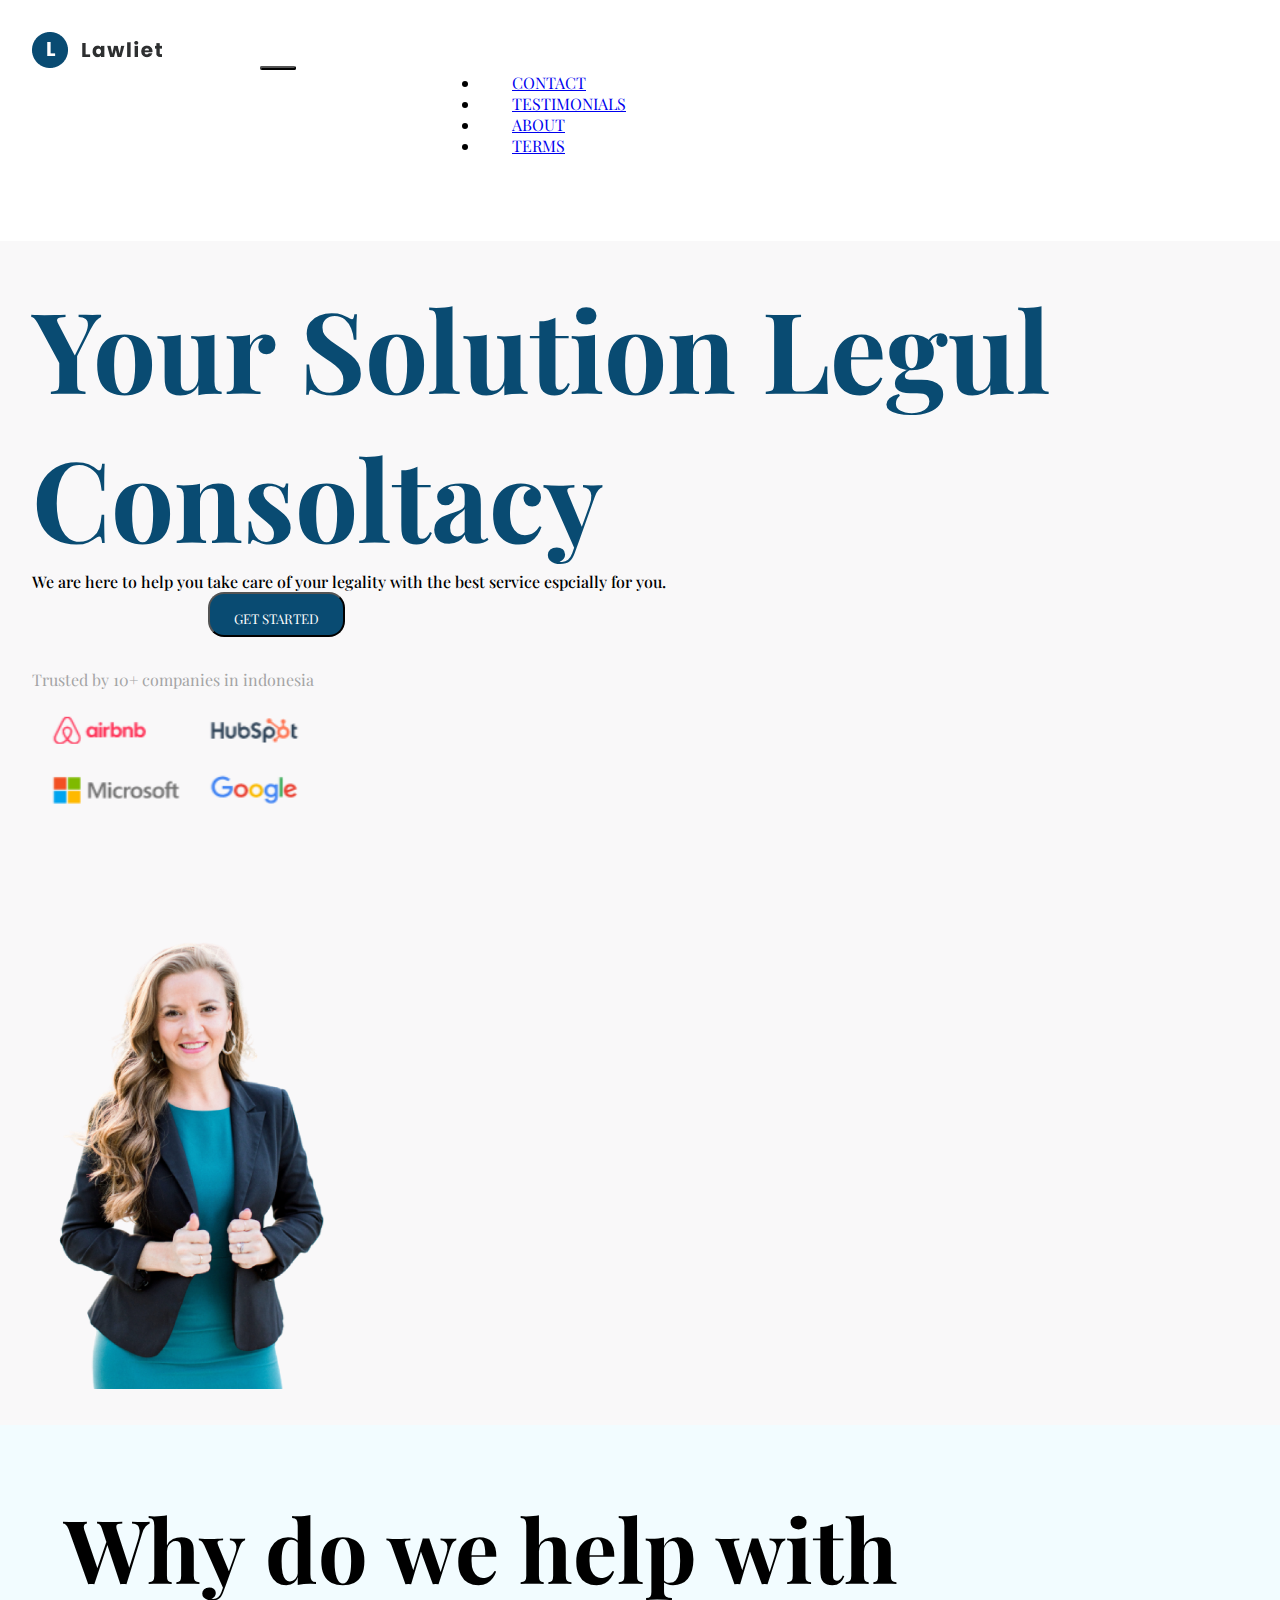
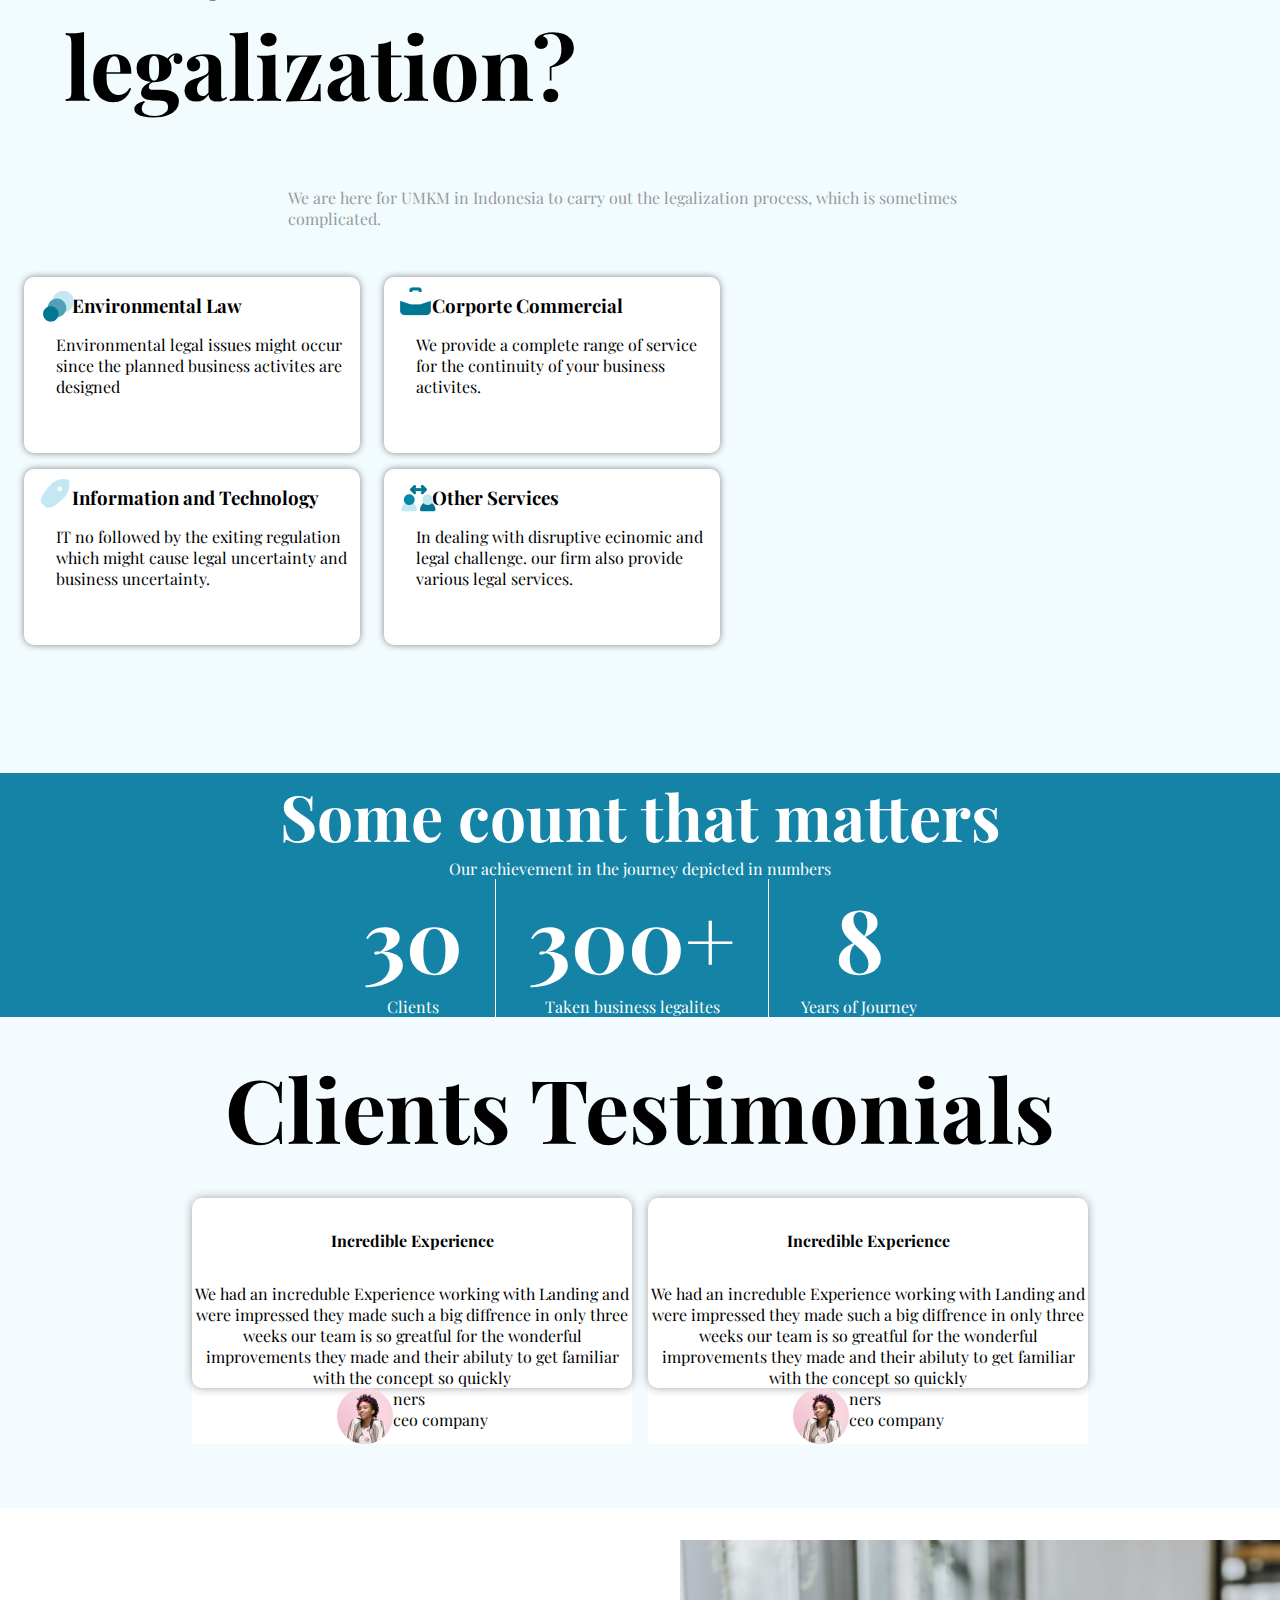
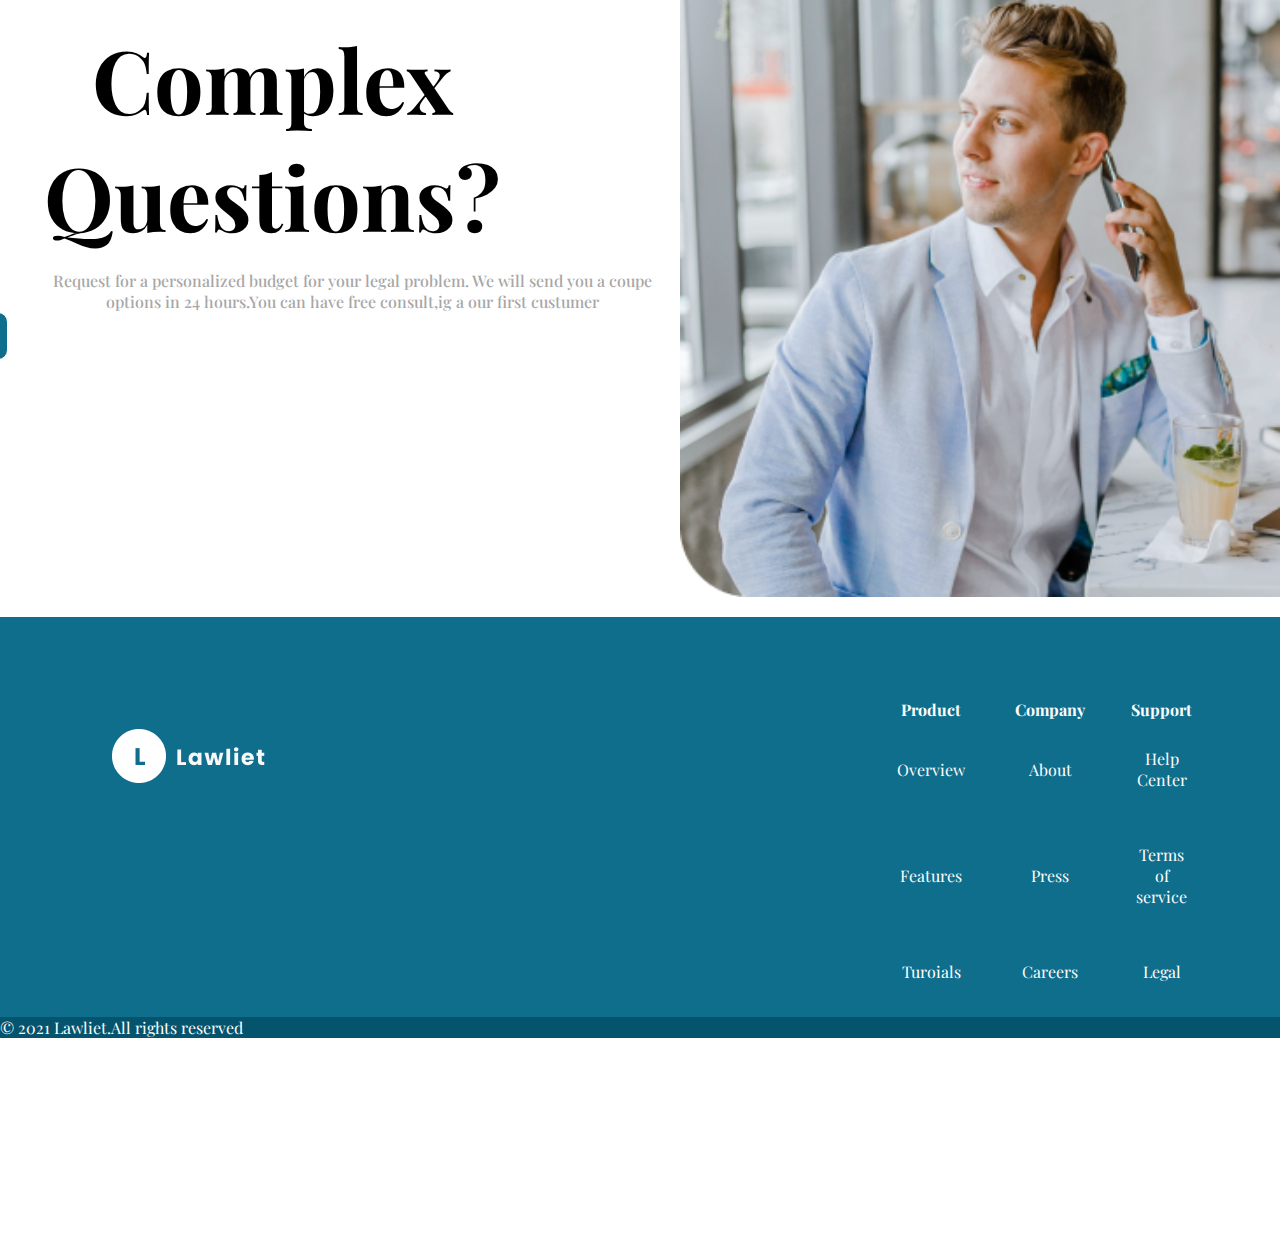
<file: index.html>
<!DOCTYPE html>
<html lang="en">

<head>
    <meta charset="UTF-8">
    <meta http-equiv="X-UA-Compatible" content="IE=edge">
    <meta name="viewport" content="width=device-width, initial-scale=1.0">
    <title>Lawlite</title>
    <!--main stylesheet  -->
    <link rel="stylesheet" href="style.css">
    <!-- boostrap stylesheet -->
    <link href="https://cdn.jsdelivr.net/npm/bootstrap@5.1.0/dist/css/bootstrap.min.css" rel="stylesheet" integrity="sha384-KyZXEAg3QhqLMpG8r+8fhAXLRk2vvoC2f3B09zVXn8CA5QIVfZOJ3BCsw2P0p/We" crossorigin="anonymous">
    <script src="https://cdn.jsdelivr.net/npm/bootstrap@5.1.0/dist/js/bootstrap.bundle.min.js" integrity="sha384-U1DAWAznBHeqEIlVSCgzq+c9gqGAJn5c/t99JyeKa9xxaYpSvHU5awsuZVVFIhvj" crossorigin="anonymous"></script>
    <script src="https://cdn.jsdelivr.net/npm/@popperjs/core@2.9.3/dist/umd/popper.min.js" integrity="sha384-eMNCOe7tC1doHpGoWe/6oMVemdAVTMs2xqW4mwXrXsW0L84Iytr2wi5v2QjrP/xp" crossorigin="anonymous"></script>
    <script src="https://cdn.jsdelivr.net/npm/bootstrap@5.1.0/dist/js/bootstrap.min.js" integrity="sha384-cn7l7gDp0eyniUwwAZgrzD06kc/tftFf19TOAs2zVinnD/C7E91j9yyk5//jjpt/" crossorigin="anonymous"></script>
    <!-- font-awesome stylesheet   -->
    <link rel="stylesheet" href="https://pro.fontawesome.com/releases/v5.10.0/css/all.css" integrity="sha384-AYmEC3Yw5cVb3ZcuHtOA93w35dYTsvhLPVnYs9eStHfGJvOvKxVfELGroGkvsg+p" crossorigin="anonymous" />
    <!-- google fonts -->
    <link rel="preconnect" href="https://fonts.googleapis.com">
    <link rel="preconnect" href="https://fonts.gstatic.com" crossorigin>
    <link href="https://fonts.googleapis.com/css2?family=Lora:wght@400;500;600;700&family=Playfair+Display:wght@400;500;600;700;800;900&display=swap" rel="stylesheet">

</head>

<body>
    <!--navbar start  -->
    <nav class="navbar navbar-expand-lg navbar-light bg-white">
        <div class="container">
            <img class="logo" src="Logo.png" alt="">
            <button class="navbar-toggler" type="button" data-bs-toggle="collapse" data-bs-target="#navbarSupportedContent" aria-controls="navbarSupportedContent" aria-expanded="false" aria-label="Toggle navigation">
            <span class="navbar-toggler-icon"></span>
          </button>
            <div class="collapse navbar-collapse" id="navbarSupportedContent">
                <ul class="navbar-nav me-auto mb-2 mb-lg-0">
                    <li class="nav-item">
                        <a class="nav-link " href="#call-part">CONTACT</a>
                    </li>
                    <li class="nav-item">
                        <a class="nav-link" href="#achive-part">TESTIMONIALS</a>
                    </li>

                    <li class="nav-item">
                        <a class="nav-link" href="#hero-section">ABOUT</a>
                    </li>

                    <li class="nav-item">
                        <a class="nav-link" href="#product-part">TERMS</a>
                    </li>


                </ul>

                <div class="serch-box"><input type="text">
                    <i class="fas fa-search"></i>
                </div>
            </div>
        </div>
    </nav>
    <!-- navbar end -->
    <!-- hero section start -->
    <div id="hero-section" class="hero-section col-lg-12">
        <div class="row">
            <div class="hero-info col-sm-12 col-md-12 col-lg-6">
                <div class="hero-title">
                    <h1>Your Solution Legul Consoltacy
                    </h1>
                </div>
                <div class="hero-text">
                    <p> We are here to help you take care of your legality with the best service espcially for you.</p>
                </div>
                <div class="hero-btn"><button><p style="color: #FFF;">GET STARTED</p></button></div>
                <div class="hero-footer">
                    <p>Trusted by 10+ companies in indonesia</p>
                </div>
                <div class="pic">
                    <img src="d1.png" class="img1" alt="">
                </div>
            </div>
            <div class="hero-image col-sm-12 col-md-12 col-lg-6">
                <img src="Hero Image.png" class="img2" alt="">
            </div>
        </div>
    </div>
    <!--hero section end  -->

    <!-- information part start -->
    <div id="in-fo" class="information-section">
        <div class="row">
            <div class="wrapper col-lg-6 col-md-12 col-sm-12">
                <div class="in-title">
                    <h1>Why do we help with legalization?</h1>
                </div>
                <div class="in-pera">
                    <p>We are here for UMKM in Indonesia to carry out the legalization process, which is sometimes complicated.</p>
                </div>
            </div>
            <div class="wrapper2 col-lg-6 col-md-12 col-sm-12">
                <div class="flex">
                    <div class="law ">
                        <div class="box ">
                            <div class="after-1">
                                <h3 class="">Environmental Law</h3>
                                <p>Environmental legal issues might occur since the planned business activites are designed </p>
                            </div>
                        </div>
                    </div>
                    <div class="law ">
                        <div class="box">
                            <div class="box-part">
                                <h3>Corporte Commercial</h3>
                                <p>We provide a complete range of service for the continuity of your business activites. </p>
                            </div>
                        </div>
                    </div>
                </div>
                <div class="flex">
                    <div class="law">
                        <div class="box">
                            <div class="box-part1">
                                <h3>Information and Technology</h3>
                                <p>IT no followed by the exiting regulation which might cause legal uncertainty and business uncertainty.</p>
                            </div>
                        </div>
                    </div>
                    <div class="law">
                        <div class="box">
                            <div class="box-part2">
                                <h3>Other Services</h3>
                                <p>In dealing with disruptive ecinomic and legal challenge. our firm also provide various legal services.</p>
                            </div>
                        </div>
                    </div>
                </div>
            </div>
        </div>
    </div>


    <!-- information part end  -->
    <!-- achive-section start -->
    <div id="achive-part" class="achive-section ">
        <div class="row">
            <div class="achive-title ">
                <h1>Some count that matters</h1>
                <p>Our achievement in the journey depicted in numbers</p>
            </div>
            <div class="reting">
                <div class="frist" style="border-right: 1px solid ;">
                    <h1>30</h1>
                    <p>Clients</p>
                </div>
                <div class="frist" style="border-right: 1px solid ;">
                    <h1>300+</h1>
                    <p>Taken business legalites </p>
                </div>
                <div class="frist">
                    <h1>8</h1>
                    <p>Years of Journey</p>
                </div>
            </div>
        </div>
    </div>
    <!-- achive-section end -->
    <!-- clints-section start -->
    <div id="clinet-part" class="clinet-section">
        <div class="row">
            <div class="client-title">
                <h1>Clients Testimonials</h1>
            </div>
            <div class="clinet">
                <div class="wrapper3">
                    <div class="box1">
                        <div class="box-title">
                            <h4>Incredible Experience</h4>
                            <p>We had an increduble Experience working with Landing and were impressed they made such a big diffrence in only three weeks our team is so greatful for the wonderful improvements they made and their abiluty to get familiar with
                                the concept so quickly</p>
                        </div>
                    </div>
                    <div class="client-img">
                        <img src="/Photo.png" alt="">
                        <p>ners <br>ceo company</p>

                    </div>
                </div>
                <div class="wrapper4">
                    <div class="box1">
                        <div class="box-title">
                            <h4>Incredible Experience</h4>
                            <p>We had an increduble Experience working with Landing and were impressed they made such a big diffrence in only three weeks our team is so greatful for the wonderful improvements they made and their abiluty to get familiar with
                                the concept so quickly</p>
                        </div>
                    </div>
                    <div class="client-img">
                        <img src="/Photo.png" alt="">
                        <p>ners <br>ceo company</p>

                    </div>
                </div>
            </div>
        </div>
    </div>
    <!-- clints-section end -->
    <!-- call start  -->
    <div id="call-part" class="call-section">
        <div class="row">
            <div class="call-part">
                <div class="call-now ">
                    <h1>Complex Questions?</h1>
                    <p>Request for a personalized budget for your legal problem. We will send you a coupe options in 24 hours.You can have free consult,ig a our first custumer</p>
                    <a href="#"><i class="fas fa-phone-alt"></i> Call now</a>
                </div>
                <div class="call-pic">
                    <img src="Group 30.png" class="call-pic " alt="">
                </div>

            </div>
        </div>
    </div>
    <!-- call end -->
    <!--product start  -->
    <div id="product-part" class="product-section">
        <div class="row">
            <div class="logo">
                <img src="Logo (1).png" alt="" class="logo2">
            </div>
        </div>
        <div class="table">
            <table>
                <thead style="color: #FFF;">
                    <tr>
                        <th>Product</th>
                        <th>Company</th>
                        <th>Support</th>
                    </tr>
                </thead>
                <tbody>
                    <tr>
                        <td> <a href="#">Overview</a></td>
                        <td> <a href="#">About</a></td>
                        <td> <a href="#">Help Center</a></td>

                    </tr>
                    <tr>
                        <td> <a href="#">Features</a></td>
                        <td> <a href="#">Press</a></td>
                        <td> <a href="#">Terms of service</a></td>

                    </tr>
                    <tr>
                        <td> <a href="#">Turoials</a></td>
                        <td> <a href="#">Careers</a></td>
                        <td> <a href="#">Legal</a></td>

                    </tr>
                    <tr>
                        <td> <a href="#">Pricling</a></td>
                        <td> <a href="#">Contact</a></td>
                        <td> <a href="#">Privacy Policy</a></td>

                    </tr>
                    <tr>
                        <td> <a href="#">Releases</a></td>
                        <td> <a href="#">Partners</a></td>
                        <td> <a href="#">Status</a></td>

                    </tr>
                </tbody>
            </table>
        </div>
    </div>

    <!--product end  -->
    <!--footer start  -->
    <div class="footer-section d-flex justify-content-between">
        <div class="footer-left">
            <p style="color: #FFF;">&copy; 2021 Lawliet.All rights reserved</p>
            <div class="footer-left"></div>
        </div>
        <div class="icon">
            <i style="color: #FFF;" class="fab fa-instagram"></i>
            <i style="color: #FFF;" class="fab fa-twitter"></i>
            <i style="color: #FFF;" class="fab fa-youtube"></i>
        </div>
    </div>
    <!--footer end  -->
</body>

</html>
</file>
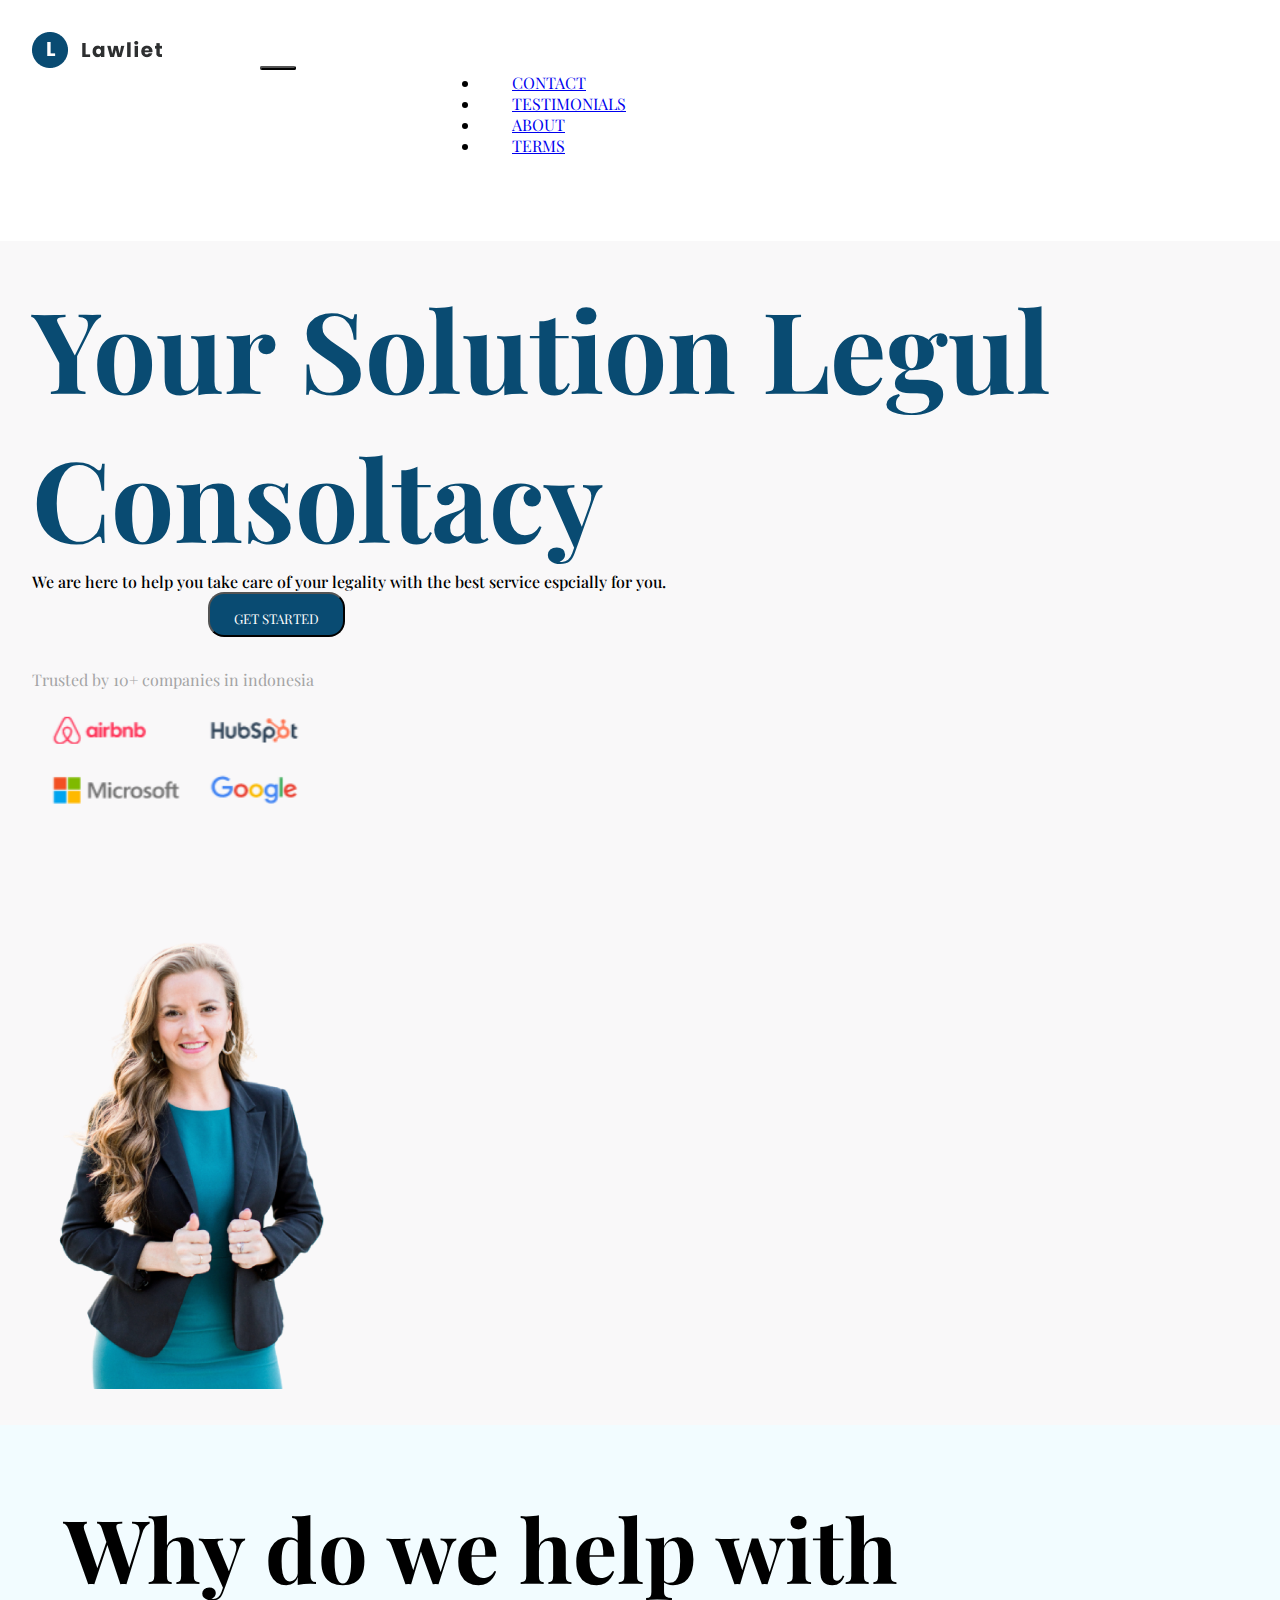
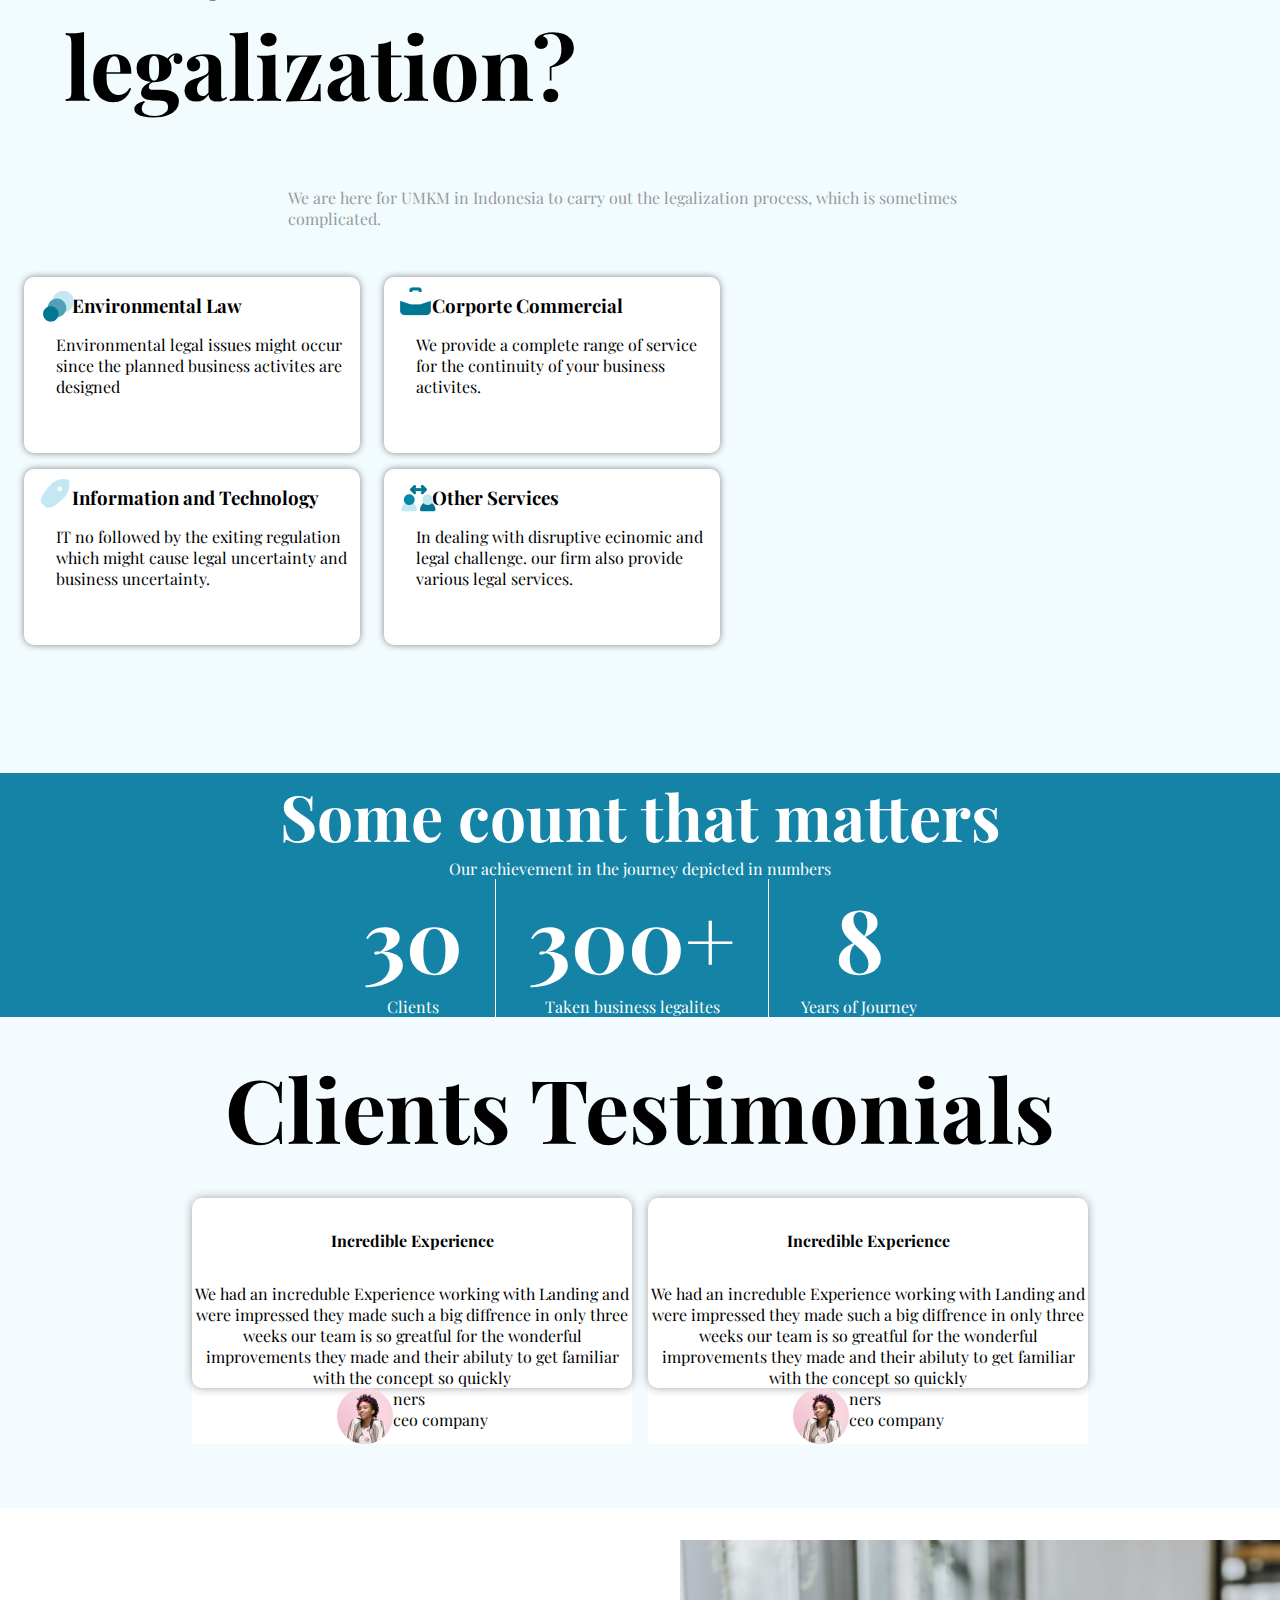
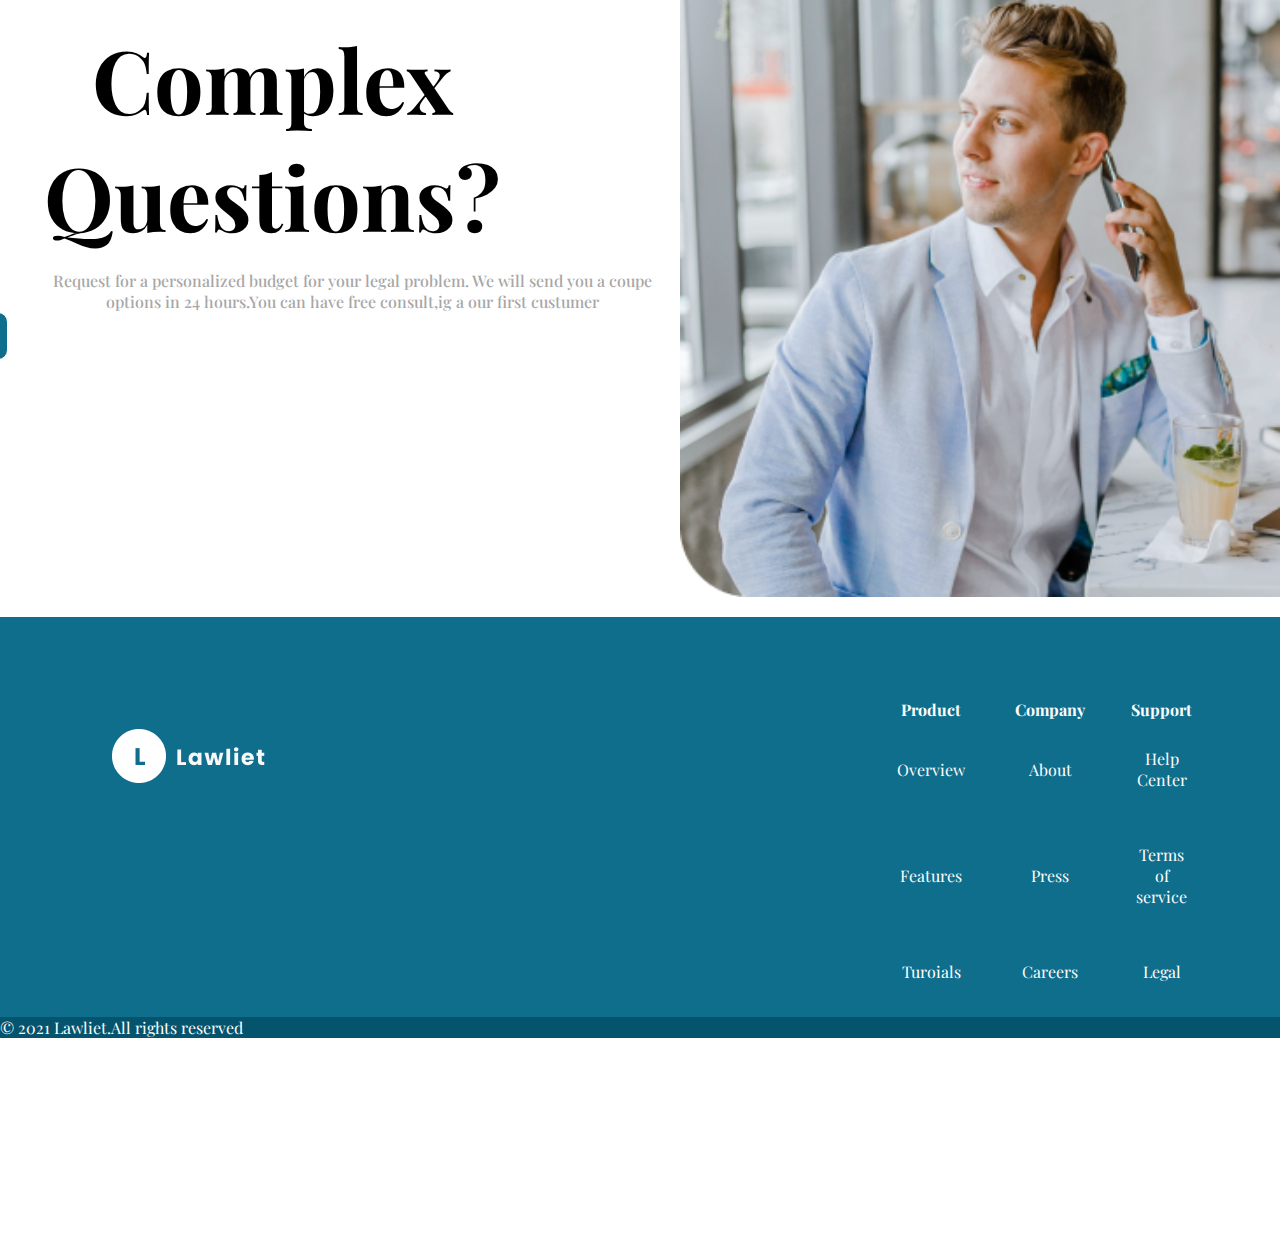
<file: lawlite/index.html>
<!DOCTYPE html>
<html lang="en">

<head>
    <meta charset="UTF-8">
    <meta http-equiv="X-UA-Compatible" content="IE=edge">
    <meta name="viewport" content="width=device-width, initial-scale=1.0">
    <title>Lawlite</title>
    <!--main stylesheet  -->
    <link rel="stylesheet" href="style.css">
    <!-- boostrap stylesheet -->
    <link href="https://cdn.jsdelivr.net/npm/bootstrap@5.1.0/dist/css/bootstrap.min.css" rel="stylesheet" integrity="sha384-KyZXEAg3QhqLMpG8r+8fhAXLRk2vvoC2f3B09zVXn8CA5QIVfZOJ3BCsw2P0p/We" crossorigin="anonymous">
    <script src="https://cdn.jsdelivr.net/npm/bootstrap@5.1.0/dist/js/bootstrap.bundle.min.js" integrity="sha384-U1DAWAznBHeqEIlVSCgzq+c9gqGAJn5c/t99JyeKa9xxaYpSvHU5awsuZVVFIhvj" crossorigin="anonymous"></script>
    <script src="https://cdn.jsdelivr.net/npm/@popperjs/core@2.9.3/dist/umd/popper.min.js" integrity="sha384-eMNCOe7tC1doHpGoWe/6oMVemdAVTMs2xqW4mwXrXsW0L84Iytr2wi5v2QjrP/xp" crossorigin="anonymous"></script>
    <script src="https://cdn.jsdelivr.net/npm/bootstrap@5.1.0/dist/js/bootstrap.min.js" integrity="sha384-cn7l7gDp0eyniUwwAZgrzD06kc/tftFf19TOAs2zVinnD/C7E91j9yyk5//jjpt/" crossorigin="anonymous"></script>
    <!-- font-awesome stylesheet   -->
    <link rel="stylesheet" href="https://pro.fontawesome.com/releases/v5.10.0/css/all.css" integrity="sha384-AYmEC3Yw5cVb3ZcuHtOA93w35dYTsvhLPVnYs9eStHfGJvOvKxVfELGroGkvsg+p" crossorigin="anonymous" />
    <!-- google fonts -->
    <link rel="preconnect" href="https://fonts.googleapis.com">
    <link rel="preconnect" href="https://fonts.gstatic.com" crossorigin>
    <link href="https://fonts.googleapis.com/css2?family=Lora:wght@400;500;600;700&family=Playfair+Display:wght@400;500;600;700;800;900&display=swap" rel="stylesheet">

</head>

<body>
    <!--navbar start  -->
    <nav class="navbar navbar-expand-lg navbar-light bg-white">
        <div class="container">
            <img class="logo" src="Logo.png" alt="">
            <button class="navbar-toggler" type="button" data-bs-toggle="collapse" data-bs-target="#navbarSupportedContent" aria-controls="navbarSupportedContent" aria-expanded="false" aria-label="Toggle navigation">
            <span class="navbar-toggler-icon"></span>
          </button>
            <div class="collapse navbar-collapse" id="navbarSupportedContent">
                <ul class="navbar-nav me-auto mb-2 mb-lg-0">
                    <li class="nav-item">
                        <a class="nav-link " href="#call-part">CONTACT</a>
                    </li>
                    <li class="nav-item">
                        <a class="nav-link" href="#achive-part">TESTIMONIALS</a>
                    </li>

                    <li class="nav-item">
                        <a class="nav-link" href="#hero-section">ABOUT</a>
                    </li>

                    <li class="nav-item">
                        <a class="nav-link" href="#product-part">TERMS</a>
                    </li>


                </ul>

                <div class="serch-box"><input type="text">
                    <i class="fas fa-search"></i>
                </div>
            </div>
        </div>
    </nav>
    <!-- navbar end -->
    <!-- hero section start -->
    <div id="hero-section" class="hero-section col-lg-12">
        <div class="row">
            <div class="hero-info col-sm-12 col-md-12 col-lg-6">
                <div class="hero-title">
                    <h1>Your Solution Legul Consoltacy
                    </h1>
                </div>
                <div class="hero-text">
                    <p> We are here to help you take care of your legality with the best service espcially for you.</p>
                </div>
                <div class="hero-btn"><button><p style="color: #FFF;">GET STARTED</p></button></div>
                <div class="hero-footer">
                    <p>Trusted by 10+ companies in indonesia</p>
                </div>
                <div class="pic">
                    <img src="d1.png" class="img1" alt="">
                </div>
            </div>
            <div class="hero-image col-sm-12 col-md-12 col-lg-6">
                <img src="Hero Image.png" class="img2" alt="">
            </div>
        </div>
    </div>
    <!--hero section end  -->

    <!-- information part start -->
    <div id="in-fo" class="information-section">
        <div class="row">
            <div class="wrapper col-lg-6 col-md-12 col-sm-12">
                <div class="in-title">
                    <h1>Why do we help with legalization?</h1>
                </div>
                <div class="in-pera">
                    <p>We are here for UMKM in Indonesia to carry out the legalization process, which is sometimes complicated.</p>
                </div>
            </div>
            <div class="wrapper2 col-lg-6 col-md-12 col-sm-12">
                <div class="flex">
                    <div class="law ">
                        <div class="box ">
                            <div class="after-1">
                                <h3 class="">Environmental Law</h3>
                                <p>Environmental legal issues might occur since the planned business activites are designed </p>
                            </div>
                        </div>
                    </div>
                    <div class="law ">
                        <div class="box">
                            <div class="box-part">
                                <h3>Corporte Commercial</h3>
                                <p>We provide a complete range of service for the continuity of your business activites. </p>
                            </div>
                        </div>
                    </div>
                </div>
                <div class="flex">
                    <div class="law">
                        <div class="box">
                            <div class="box-part1">
                                <h3>Information and Technology</h3>
                                <p>IT no followed by the exiting regulation which might cause legal uncertainty and business uncertainty.</p>
                            </div>
                        </div>
                    </div>
                    <div class="law">
                        <div class="box">
                            <div class="box-part2">
                                <h3>Other Services</h3>
                                <p>In dealing with disruptive ecinomic and legal challenge. our firm also provide various legal services.</p>
                            </div>
                        </div>
                    </div>
                </div>
            </div>
        </div>
    </div>


    <!-- information part end  -->
    <!-- achive-section start -->
    <div id="achive-part" class="achive-section ">
        <div class="row">
            <div class="achive-title ">
                <h1>Some count that matters</h1>
                <p>Our achievement in the journey depicted in numbers</p>
            </div>
            <div class="reting">
                <div class="frist" style="border-right: 1px solid ;">
                    <h1>30</h1>
                    <p>Clients</p>
                </div>
                <div class="frist" style="border-right: 1px solid ;">
                    <h1>300+</h1>
                    <p>Taken business legalites </p>
                </div>
                <div class="frist">
                    <h1>8</h1>
                    <p>Years of Journey</p>
                </div>
            </div>
        </div>
    </div>
    <!-- achive-section end -->
    <!-- clints-section start -->
    <div id="clinet-part" class="clinet-section">
        <div class="row">
            <div class="client-title">
                <h1>Clients Testimonials</h1>
            </div>
            <div class="clinet">
                <div class="wrapper3">
                    <div class="box1">
                        <div class="box-title">
                            <h4>Incredible Experience</h4>
                            <p>We had an increduble Experience working with Landing and were impressed they made such a big diffrence in only three weeks our team is so greatful for the wonderful improvements they made and their abiluty to get familiar with
                                the concept so quickly</p>
                        </div>
                    </div>
                    <div class="client-img">
                        <img src="/Photo.png" alt="">
                        <p>ners <br>ceo company</p>

                    </div>
                </div>
                <div class="wrapper4">
                    <div class="box1">
                        <div class="box-title">
                            <h4>Incredible Experience</h4>
                            <p>We had an increduble Experience working with Landing and were impressed they made such a big diffrence in only three weeks our team is so greatful for the wonderful improvements they made and their abiluty to get familiar with
                                the concept so quickly</p>
                        </div>
                    </div>
                    <div class="client-img">
                        <img src="/Photo.png" alt="">
                        <p>ners <br>ceo company</p>

                    </div>
                </div>
            </div>
        </div>
    </div>
    <!-- clints-section end -->
    <!-- call start  -->
    <div id="call-part" class="call-section">
        <div class="row">
            <div class="call-part">
                <div class="call-now ">
                    <h1>Complex Questions?</h1>
                    <p>Request for a personalized budget for your legal problem. We will send you a coupe options in 24 hours.You can have free consult,ig a our first custumer</p>
                    <a href="#"><i class="fas fa-phone-alt"></i> Call now</a>
                </div>
                <div class="call-pic">
                    <img src="Group 30.png" class="call-pic " alt="">
                </div>

            </div>
        </div>
    </div>
    <!-- call end -->
    <!--product start  -->
    <div id="product-part" class="product-section">
        <div class="row">
            <div class="logo">
                <img src="Logo (1).png" alt="" class="logo2">
            </div>
        </div>
        <div class="table">
            <table>
                <thead style="color: #FFF;">
                    <tr>
                        <th>Product</th>
                        <th>Company</th>
                        <th>Support</th>
                    </tr>
                </thead>
                <tbody>
                    <tr>
                        <td> <a href="#">Overview</a></td>
                        <td> <a href="#">About</a></td>
                        <td> <a href="#">Help Center</a></td>

                    </tr>
                    <tr>
                        <td> <a href="#">Features</a></td>
                        <td> <a href="#">Press</a></td>
                        <td> <a href="#">Terms of service</a></td>

                    </tr>
                    <tr>
                        <td> <a href="#">Turoials</a></td>
                        <td> <a href="#">Careers</a></td>
                        <td> <a href="#">Legal</a></td>

                    </tr>
                    <tr>
                        <td> <a href="#">Pricling</a></td>
                        <td> <a href="#">Contact</a></td>
                        <td> <a href="#">Privacy Policy</a></td>

                    </tr>
                    <tr>
                        <td> <a href="#">Releases</a></td>
                        <td> <a href="#">Partners</a></td>
                        <td> <a href="#">Status</a></td>

                    </tr>
                </tbody>
            </table>
        </div>
    </div>

    <!--product end  -->
    <!--footer start  -->
    <div class="footer-section d-flex justify-content-between">
        <div class="footer-left">
            <p style="color: #FFF;">&copy; 2021 Lawliet.All rights reserved</p>
            <div class="footer-left"></div>
        </div>
        <div class="icon">
            <i style="color: #FFF;" class="fab fa-instagram"></i>
            <i style="color: #FFF;" class="fab fa-twitter"></i>
            <i style="color: #FFF;" class="fab fa-youtube"></i>
        </div>
    </div>
    <!--footer end  -->
</body>

</html>
</file>
<file: style.css>
* {
    margin: 0;
    padding: 0;
    box-sizing: border-box;
    font-family: 'Lora', serif;
    font-family: 'Playfair Display', serif;
}

input[type="text"] {
    width: 30px;
    transition: width 0.3s ease-in;
    border: none;
    cursor: pointer;
    border-radius: 30px;
}

input[type="text"]:focus {
    width: 8rem;
}

@media (min-width: 300px) and (max-width: 767.98px) {
    /* hero start */
    .hero-section {
        padding: 2rem;
        background-color: #F9F8F9;
    }
    .hero-title h1 {
        font-size: 5rem;
        color: #094B72;
    }
    .hero-text p {
        font-weight: 500;
    }
    button {
        background-color: #094B72;
        border-radius: 10px;
    }
    [type=button]:not(:disabled),
    [type=reset]:not(:disabled),
    [type=submit]:not(:disabled),
    button:not(:disabled) {
        cursor: pointer;
        border-radius: 1rem;
    }
    .hero-btn {
        margin-left: -1rem;
    }
    .hero-btn p {
        padding: .5rem;
        padding-top: 1rem;
    }
    .hero-footer {
        color: #A4A4A5;
        padding-top: 2rem;
    }
    .img1 {
        width: 20rem;
    }
    .img2 {
        width: 20rem;
    }
    /* hero end */
    /* information start */
    .in-title {
        padding: 4rem;
    }
    .in-titel h1 {
        font-weight: 800;
        color: #2D2F30;
    }
    .in-pera p {
        padding: 0 2rem;
        color: #989A9B;
    }
    .box {
        width: 21rem;
        height: 11rem;
        background-color: white;
        margin-left: 1.5rem;
        box-shadow: 0 0 7px #898484;
        border-radius: 10px;
    }
    .law {
        padding: 3rem 0;
    }
    .information-section {
        background-color: #F2FCFF;
    }
    h3 {
        padding: 1rem 0 1rem 3rem;
    }
    .box p {
        padding: 0 0 1rem 2rem;
    }
    .flex {
        padding-left: 1rem;
    }
    .after-1 {
        position: relative;
    }
    .after-1 h3::after {
        display: block;
        content: '';
        height: 40px;
        width: 40px;
        background-image: url(Circle\ Layer.png);
        background-repeat: no-repeat;
        position: absolute;
        left: 1rem;
        top: 10px;
    }
    .box-part {
        position: relative;
    }
    .box-part h3::after {
        display: block;
        content: '';
        height: 40px;
        width: 40px;
        background-image: url(Vector.png);
        background-repeat: no-repeat;
        position: absolute;
        left: 1rem;
        top: 10px;
    }
    .box-part1 {
        position: relative;
    }
    .box-part1 h3::after {
        display: block;
        content: '';
        height: 40px;
        width: 40px;
        background-image: url(Vector\ \(1\).png);
        background-repeat: no-repeat;
        position: absolute;
        left: 1rem;
        top: 10px;
    }
    .box-part2 {
        position: relative;
    }
    .box-part2 h3::after {
        display: block;
        content: '';
        height: 40px;
        width: 40px;
        background-image: url(User\ Arrows.png);
        background-repeat: no-repeat;
        position: absolute;
        left: 1rem;
        top: 10px;
    }
    .clinet {
        display: flex;
    }
    .clinet {
        padding-right: 6rem;
    }
    /* information end */
    /* achive start */
    .achive-section {
        background-color: #1483A6;
    }
    .achive-title {
        color: #FFF;
    }
    .achive-title h1 {
        text-align: center;
        font-size: 2rem;
        padding: 1rem 0;
    }
    .achive-title p {
        text-align: center;
    }
    .reting {
        display: flex;
        color: #FFF;
        justify-content: center;
    }
    .frist {
        text-align: center;
        padding-left: 2rem;
        padding-right: 2rem;
    }
    /* achive end */
    /* client start */
    .clinet-section {
        background-color: #F4FBFF;
        padding-bottom: 4rem;
    }
    .client-title {
        padding: 2rem 0;
        text-align: center;
    }
    .wrapper3 {
        background-color: #FFF;
        width: 80%;
        margin-left: 2.5rem;
    }
    .box1 {
        text-align: center;
        box-shadow: 0 0 10px #a1a1a1;
        border-radius: 10px;
    }
    .client-img {
        display: flex;
        justify-content: center;
    }
    .wrapper4 {
        background-color: #FFF;
        width: 80%;
        margin-left: 2.5rem;
    }
    .box-title h4 {
        padding: 2rem 0;
    }
    /* client end */
    /* call start */
    .call-section {
        margin-top: 2rem;
        padding-bottom: 1rem;
    }
    .call-now {
        text-align: center;
    }
    .call-now h1 {
        padding-bottom: 1rem;
    }
    .call-now p {
        font-weight: 500;
        color: #A7A7A7;
    }
    .call-now a {
        margin-right: 14rem;
        text-decoration: none;
        border: 1px solid;
        color: white;
        background-color: #0F6E8C;
        display: inline-block;
        height: 3rem;
        width: 9rem;
        border-radius: 10px;
        text-align: center;
        padding-top: .5rem;
        margin-bottom: 1rem;
    }
    .call-pic {
        width: 24rem;
    }
    /* call end */
    .product-section {
        background-color: #0F6E8C;
    }
    table {
        text-align: center;
        margin-left: 1rem;
        margin-top: 1rem;
    }
    td a {
        color: #FFF;
        text-decoration: none;
        display: inline-block;
        padding: 10px;
    }
    .footer-section {
        background-color: #05546D;
    }
}


/* for tablets */

@media (min-width: 768px) and (max-width: 991.98px) {
    /* hero start */
    .hero-section {
        padding: 2rem;
        background-color: #F9F8F9;
    }
    .hero-title h1 {
        font-size: 7rem;
        color: #094B72;
    }
    .hero-text p {
        font-weight: 500;
    }
    button {
        background-color: #094B72;
        border-radius: 10px;
    }
    [type=button]:not(:disabled),
    [type=reset]:not(:disabled),
    [type=submit]:not(:disabled),
    button:not(:disabled) {
        cursor: pointer;
        border-radius: 1rem;
    }
    .hero-btn {
        margin-left: 1rem;
    }
    .hero-btn p {
        padding: .5rem;
        padding-top: 1rem;
    }
    .hero-footer {
        color: #A4A4A5;
        padding-top: 2rem;
    }
    .img1 {
        width: 20rem;
    }
    .img2 {
        width: 20rem;
        margin-left: 10rem
    }
    /* hero end */
    /* information start */
    .in-title {
        padding: 4rem;
        text-align: center;
    }
    .in-titel h1 {
        font-weight: 800;
        color: #2D2F30;
    }
    .in-pera p {
        padding: 0 2rem;
        color: #989A9B;
        text-align: center;
    }
    .flex {
        display: flex;
        margin: 0 8rem;
    }
    .box {
        width: 21rem;
        height: 11rem;
        background-color: white;
        margin-left: 1.5rem;
        box-shadow: 0 0 7px #898484;
        border-radius: 10px;
    }
    .law {
        padding: 3rem 0;
    }
    .information-section {
        background-color: #F2FCFF;
    }
    h3 {
        padding: 1rem 0 1rem 3rem;
    }
    .box p {
        padding: 0 0 1rem 2rem;
    }
    .after-1 {
        position: relative;
    }
    .after-1 h3::after {
        display: block;
        content: '';
        height: 40px;
        width: 40px;
        background-image: url(Circle\ Layer.png);
        background-repeat: no-repeat;
        position: absolute;
        left: 1rem;
        top: 10px;
    }
    .box-part {
        position: relative;
    }
    .box-part h3::after {
        display: block;
        content: '';
        height: 40px;
        width: 40px;
        background-image: url(Vector.png);
        background-repeat: no-repeat;
        position: absolute;
        left: 1rem;
        top: 10px;
    }
    .box-part1 {
        position: relative;
    }
    .box-part1 h3::after {
        display: block;
        content: '';
        height: 40px;
        width: 40px;
        background-image: url(Vector\ \(1\).png);
        background-repeat: no-repeat;
        position: absolute;
        left: 1rem;
        top: 10px;
    }
    .box-part2 {
        position: relative;
    }
    .box-part2 h3::after {
        display: block;
        content: '';
        height: 40px;
        width: 40px;
        background-image: url(User\ Arrows.png);
        background-repeat: no-repeat;
        position: absolute;
        left: 1rem;
        top: 10px;
    }
    .clinet {
        display: flex;
    }
    /* information end */
    /* achive start */
    .achive-section {
        background-color: #1483A6;
    }
    .achive-title {
        color: #FFF;
    }
    .achive-title h1 {
        text-align: center;
        font-size: 2rem;
        padding: 1rem 0;
    }
    .achive-title p {
        text-align: center;
    }
    .reting {
        display: flex;
        color: #FFF;
        justify-content: center;
    }
    .frist {
        text-align: center;
        padding-left: 2rem;
        padding-right: 2rem;
    }
    /* achive end */
    /* client start */
    .clinet-section {
        background-color: #F4FBFF;
        padding-bottom: 4rem;
    }
    .client-title {
        padding: 2rem 0;
        text-align: center;
    }
    .wrapper3 {
        background-color: #FFF;
        width: 80%;
        margin-left: 5.5rem;
    }
    .box1 {
        text-align: center;
        box-shadow: 0 0 10px #a1a1a1;
        border-radius: 10px;
    }
    .client-img {
        display: flex;
        justify-content: center;
    }
    .wrapper4 {
        background-color: #FFF;
        width: 80%;
        margin-left: 5.5rem;
    }
    .box-title h4 {
        padding: 2rem 0;
    }
    /* client end */
    /* call start */
    .call-section {
        margin-top: 2rem;
        padding-bottom: 1rem;
    }
    .call-now {
        text-align: center;
    }
    .call-now h1 {
        padding-bottom: 1rem;
    }
    .call-now p {
        font-weight: 500;
        color: #A7A7A7;
    }
    .call-now a {
        margin-right: 52rem;
        text-decoration: none;
        border: 1px solid;
        color: white;
        background-color: #0F6E8C;
        display: inline-block;
        height: 3rem;
        width: 9rem;
        border-radius: 10px;
        text-align: center;
        padding-top: .5rem;
        margin-bottom: 1rem;
    }
    .call-pic {
        width: 58rem;
    }
}


/* call end */

img.logo2 {
    margin: 1rem 1rem 0 1rem;
}

.product-section {
    background-color: #0F6E8C;
    display: flex;
}

.product-section>* {
    flex: 1;
}

table {
    text-align: center;
    margin-left: 1rem;
    margin-top: 1rem;
}

td a {
    color: #FFF;
    text-decoration: none;
    display: inline-block;
    padding: 10px;
}

.footer-section {
    background-color: #05546D;
}

@media (min-width: 992px) {
    /* navbar start */
    nav.navbar.navbar-expand-lg.navbar-light.bg-white {
        padding: 2rem;
        padding-bottom: 4rem;
    }
    .hero-section {
        padding: 2rem;
        background-color: #F9F8F9;
        display: flex;
    }
    .hero-section>* {
        flex: 1;
    }
    ul.navbar-nav.me-auto.mb-2.mb-lg-0 {
        margin-left: 28rem;
    }
    li.nav-item {
        padding: 0 2rem;
    }
    /* navbar end */
    /*hero start  */
    .hero-title h1 {
        font-size: 7rem;
        color: #094B72;
    }
    .hero-text p {
        font-weight: 500;
    }
    button {
        background-color: #094B72;
        margin-left: 5rem;
        padding: 0 1rem;
    }
    [type=button]:not(:disabled),
    [type=reset]:not(:disabled),
    [type=submit]:not(:disabled),
    button:not(:disabled) {
        cursor: pointer;
        border-radius: 1rem;
    }
    .hero-btn {
        margin-left: 6rem;
    }
    .hero-btn p {
        padding: .5rem;
        padding-top: 1rem;
    }
    .hero-footer {
        color: #A4A4A5;
        padding-top: 2rem;
    }
    .img1 {
        width: 20rem;
    }
    .img2 {
        width: 20rem;
    }
    /* hero end */
    /* information start */
    .in-title {
        padding: 4rem;
    }
    .in-titel h1 {
        font-weight: 800;
        color: #2D2F30;
        text-align: center;
        font-size: 4rem;
    }
    .h1,
    h1 {
        font-size: 5.5rem;
    }
    .in-pera p {
        padding: 0 18rem;
        color: #989A9B;
    }
    .box {
        width: 21rem;
        height: 11rem;
        background-color: white;
        margin-left: 1.5rem;
        box-shadow: 0 0 7px #898484;
        border-radius: 10px;
    }
    .flex {
        display: flex;
        height: 12rem;
    }
    .law {
        padding: 3rem 0;
    }
    .information-section {
        background-color: #F2FCFF;
        padding-bottom: 10rem;
    }
    h3 {
        padding: 1rem 0 1rem 3rem;
    }
    .box p {
        padding: 0 0 1rem 2rem;
    }
    /* information end */
    /* achive start */
    .achive-section {
        background-color: #1483A6;
    }
    .achive-title {
        color: #FFF;
    }
    .achive-title h1 {
        text-align: center;
        font-size: 4rem;
    }
    .achive-title p {
        text-align: center;
    }
    .reting {
        display: flex;
        color: #FFF;
        justify-content: center;
    }
    .frist {
        text-align: center;
        padding-left: 2rem;
        padding-right: 2rem;
    }
    /* achive end */
    /* client start */
    .clinet-section {
        background-color: #F4FBFF;
        padding-bottom: 4rem;
    }
    .client-title {
        padding: 2rem 0;
        text-align: center;
    }
    .wrapper3 {
        background-color: #FFF;
        width: 80%;
        margin-left: 12rem;
    }
    .box1 {
        text-align: center;
        box-shadow: 0 0 10px #a1a1a1;
        border-radius: 10px;
    }
    .client-img {
        display: flex;
        justify-content: center;
    }
    .wrapper4 {
        background-color: #FFF;
        width: 80%;
        margin-left: 1rem;
        margin-right: 12rem;
    }
    .box-title h4 {
        padding: 2rem 0;
    }
    /* client end */
    /* call start */
    .call-section {
        margin-top: 2rem;
        padding-bottom: 1rem;
    }
    .call-now {
        text-align: center;
    }
    .call-now h1 {
        padding-bottom: 1rem;
        padding-top: 5rem;
    }
    .call-now p {
        font-weight: 500;
        color: #A7A7A7;
        padding-left: 10rem;
    }
    .call-now a {
        margin-right: 42rem;
        text-decoration: none;
        border: 1px solid;
        color: white;
        background-color: #0F6E8C;
        display: inline-block;
        height: 3rem;
        width: 9rem;
        border-radius: 10px;
        text-align: center;
        padding-top: .5rem;
        margin-bottom: 1rem;
    }
    .call-part {
        display: flex;
        justify-content: center;
    }
    .call-pic {
        width: 46rem;
    }
    /* call end */
    .product-section {
        background-color: #0F6E8C;
        height: 25rem;
        display: flex;
    }
    .product-section>* {
        flex: 1;
    }
    table {
        text-align: center;
        margin-left: 1rem;
        margin-top: 1rem;
        padding: 4rem;
        padding-left: 25rem;
    }
    td a {
        color: #FFF;
        text-decoration: none;
        display: inline-block;
        padding: 10px;
    }
    img.logo2 {
        padding: 6rem;
    }
    .footer-section {
        background-color: #05546D;
    }
    .after-1 {
        position: relative;
    }
    .after-1 h3::after {
        display: block;
        content: '';
        height: 40px;
        width: 40px;
        background-image: url(Circle\ Layer.png);
        background-repeat: no-repeat;
        position: absolute;
        left: 1rem;
        top: 10px;
    }
    .box-part {
        position: relative;
    }
    .box-part h3::after {
        display: block;
        content: '';
        height: 40px;
        width: 40px;
        background-image: url(Vector.png);
        background-repeat: no-repeat;
        position: absolute;
        left: 1rem;
        top: 10px;
    }
    .box-part1 {
        position: relative;
    }
    .box-part1 h3::after {
        display: block;
        content: '';
        height: 40px;
        width: 40px;
        background-image: url(Vector\ \(1\).png);
        background-repeat: no-repeat;
        position: absolute;
        left: 1rem;
        top: 10px;
    }
    .box-part2 {
        position: relative;
    }
    .box-part2 h3::after {
        display: block;
        content: '';
        height: 40px;
        width: 40px;
        background-image: url(User\ Arrows.png);
        background-repeat: no-repeat;
        position: absolute;
        left: 1rem;
        top: 10px;
    }
    .clinet {
        display: flex;
    }
    td {
        padding: 1rem;
    }
}
</file>
<file: lawlite/style.css>
* {
    margin: 0;
    padding: 0;
    box-sizing: border-box;
    font-family: 'Lora', serif;
    font-family: 'Playfair Display', serif;
}

input[type="text"] {
    width: 30px;
    transition: width 0.3s ease-in;
    border: none;
    cursor: pointer;
    border-radius: 30px;
}

input[type="text"]:focus {
    width: 8rem;
}

@media (min-width: 300px) and (max-width: 767.98px) {
    /* hero start */
    .hero-section {
        padding: 2rem;
        background-color: #F9F8F9;
    }
    .hero-title h1 {
        font-size: 5rem;
        color: #094B72;
    }
    .hero-text p {
        font-weight: 500;
    }
    button {
        background-color: #094B72;
        border-radius: 10px;
    }
    [type=button]:not(:disabled),
    [type=reset]:not(:disabled),
    [type=submit]:not(:disabled),
    button:not(:disabled) {
        cursor: pointer;
        border-radius: 1rem;
    }
    .hero-btn {
        margin-left: -1rem;
    }
    .hero-btn p {
        padding: .5rem;
        padding-top: 1rem;
    }
    .hero-footer {
        color: #A4A4A5;
        padding-top: 2rem;
    }
    .img1 {
        width: 20rem;
    }
    .img2 {
        width: 20rem;
    }
    /* hero end */
    /* information start */
    .in-title {
        padding: 4rem;
    }
    .in-titel h1 {
        font-weight: 800;
        color: #2D2F30;
    }
    .in-pera p {
        padding: 0 2rem;
        color: #989A9B;
    }
    .box {
        width: 21rem;
        height: 11rem;
        background-color: white;
        margin-left: 1.5rem;
        box-shadow: 0 0 7px #898484;
        border-radius: 10px;
    }
    .law {
        padding: 3rem 0;
    }
    .information-section {
        background-color: #F2FCFF;
    }
    h3 {
        padding: 1rem 0 1rem 3rem;
    }
    .box p {
        padding: 0 0 1rem 2rem;
    }
    .flex {
        padding-left: 1rem;
    }
    .after-1 {
        position: relative;
    }
    .after-1 h3::after {
        display: block;
        content: '';
        height: 40px;
        width: 40px;
        background-image: url(Circle\ Layer.png);
        background-repeat: no-repeat;
        position: absolute;
        left: 1rem;
        top: 10px;
    }
    .box-part {
        position: relative;
    }
    .box-part h3::after {
        display: block;
        content: '';
        height: 40px;
        width: 40px;
        background-image: url(Vector.png);
        background-repeat: no-repeat;
        position: absolute;
        left: 1rem;
        top: 10px;
    }
    .box-part1 {
        position: relative;
    }
    .box-part1 h3::after {
        display: block;
        content: '';
        height: 40px;
        width: 40px;
        background-image: url(Vector\ \(1\).png);
        background-repeat: no-repeat;
        position: absolute;
        left: 1rem;
        top: 10px;
    }
    .box-part2 {
        position: relative;
    }
    .box-part2 h3::after {
        display: block;
        content: '';
        height: 40px;
        width: 40px;
        background-image: url(User\ Arrows.png);
        background-repeat: no-repeat;
        position: absolute;
        left: 1rem;
        top: 10px;
    }
    .clinet {
        display: flex;
    }
    .clinet {
        padding-right: 3rem;
    }
    /* information end */
    /* achive start */
    .achive-section {
        background-color: #1483A6;
    }
    .achive-title {
        color: #FFF;
    }
    .achive-title h1 {
        text-align: center;
        font-size: 2rem;
        padding: 1rem 0;
    }
    .achive-title p {
        text-align: center;
    }
    .reting {
        display: flex;
        color: #FFF;
        justify-content: center;
    }
    .frist {
        text-align: center;
        padding-left: 2rem;
        padding-right: 2rem;
    }
    /* achive end */
    /* client start */
    .clinet-section {
        background-color: #F4FBFF;
        padding-bottom: 4rem;
    }
    .client-title {
        padding: 2rem 0;
        text-align: center;
    }
    .wrapper3 {
        background-color: #FFF;
        width: 80%;
        margin-left: 2.5rem;
    }
    .box1 {
        text-align: center;
        box-shadow: 0 0 10px #a1a1a1;
        border-radius: 10px;
    }
    .client-img {
        display: flex;
        justify-content: center;
    }
    .wrapper4 {
        background-color: #FFF;
        width: 80%;
        margin-left: 2.5rem;
    }
    .box-title h4 {
        padding: 2rem 0;
    }
    /* client end */
    /* call start */
    .call-section {
        margin-top: 2rem;
        padding-bottom: 1rem;
    }
    .call-now {
        text-align: center;
    }
    .call-now h1 {
        padding-bottom: 1rem;
    }
    .call-now p {
        font-weight: 500;
        color: #A7A7A7;
    }
    .call-now a {
        margin-right: 14rem;
        text-decoration: none;
        border: 1px solid;
        color: white;
        background-color: #0F6E8C;
        display: inline-block;
        height: 3rem;
        width: 9rem;
        border-radius: 10px;
        text-align: center;
        padding-top: .5rem;
        margin-bottom: 1rem;
    }
    .call-pic {
        width: 24rem;
    }
    /* call end */
    .product-section {
        background-color: #0F6E8C;
    }
    table {
        text-align: center;
        margin-left: 1rem;
        margin-top: 1rem;
    }
    td a {
        color: #FFF;
        text-decoration: none;
        display: inline-block;
        padding: 10px;
    }
    .footer-section {
        background-color: #05546D;
    }
}


/* for tablets */

@media (min-width: 768px) and (max-width: 991.98px) {
    /* hero start */
    .hero-section {
        padding: 2rem;
        background-color: #F9F8F9;
    }
    .hero-title h1 {
        font-size: 7rem;
        color: #094B72;
    }
    .hero-text p {
        font-weight: 500;
    }
    button {
        background-color: #094B72;
        border-radius: 10px;
    }
    [type=button]:not(:disabled),
    [type=reset]:not(:disabled),
    [type=submit]:not(:disabled),
    button:not(:disabled) {
        cursor: pointer;
        border-radius: 1rem;
    }
    .hero-btn {
        margin-left: 1rem;
    }
    .hero-btn p {
        padding: .5rem;
        padding-top: 1rem;
    }
    .hero-footer {
        color: #A4A4A5;
        padding-top: 2rem;
    }
    .img1 {
        width: 20rem;
    }
    .img2 {
        width: 20rem;
        margin-left: 10rem
    }
    /* hero end */
    /* information start */
    .in-title {
        padding: 4rem;
        text-align: center;
    }
    .in-titel h1 {
        font-weight: 800;
        color: #2D2F30;
    }
    .in-pera p {
        padding: 0 2rem;
        color: #989A9B;
        text-align: center;
    }
    .flex {
        display: flex;
        margin: 0 8rem;
    }
    .box {
        width: 21rem;
        height: 11rem;
        background-color: white;
        margin-left: 1.5rem;
        box-shadow: 0 0 7px #898484;
        border-radius: 10px;
    }
    .law {
        padding: 3rem 0;
    }
    .information-section {
        background-color: #F2FCFF;
    }
    h3 {
        padding: 1rem 0 1rem 3rem;
    }
    .box p {
        padding: 0 0 1rem 2rem;
    }
    .after-1 {
        position: relative;
    }
    .after-1 h3::after {
        display: block;
        content: '';
        height: 40px;
        width: 40px;
        background-image: url(Circle\ Layer.png);
        background-repeat: no-repeat;
        position: absolute;
        left: 1rem;
        top: 10px;
    }
    .box-part {
        position: relative;
    }
    .box-part h3::after {
        display: block;
        content: '';
        height: 40px;
        width: 40px;
        background-image: url(Vector.png);
        background-repeat: no-repeat;
        position: absolute;
        left: 1rem;
        top: 10px;
    }
    .box-part1 {
        position: relative;
    }
    .box-part1 h3::after {
        display: block;
        content: '';
        height: 40px;
        width: 40px;
        background-image: url(Vector\ \(1\).png);
        background-repeat: no-repeat;
        position: absolute;
        left: 1rem;
        top: 10px;
    }
    .box-part2 {
        position: relative;
    }
    .box-part2 h3::after {
        display: block;
        content: '';
        height: 40px;
        width: 40px;
        background-image: url(User\ Arrows.png);
        background-repeat: no-repeat;
        position: absolute;
        left: 1rem;
        top: 10px;
    }
    .clinet {
        display: flex;
    }
    /* information end */
    /* achive start */
    .achive-section {
        background-color: #1483A6;
    }
    .achive-title {
        color: #FFF;
    }
    .achive-title h1 {
        text-align: center;
        font-size: 2rem;
        padding: 1rem 0;
    }
    .achive-title p {
        text-align: center;
    }
    .reting {
        display: flex;
        color: #FFF;
        justify-content: center;
    }
    .frist {
        text-align: center;
        padding-left: 2rem;
        padding-right: 2rem;
    }
    /* achive end */
    /* client start */
    .clinet-section {
        background-color: #F4FBFF;
        padding-bottom: 4rem;
    }
    .client-title {
        padding: 2rem 0;
        text-align: center;
    }
    .wrapper3 {
        background-color: #FFF;
        width: 80%;
        margin-left: 5.5rem;
    }
    .box1 {
        text-align: center;
        box-shadow: 0 0 10px #a1a1a1;
        border-radius: 10px;
    }
    .client-img {
        display: flex;
        justify-content: center;
    }
    .wrapper4 {
        background-color: #FFF;
        width: 80%;
        margin-left: 5.5rem;
    }
    .box-title h4 {
        padding: 2rem 0;
    }
    /* client end */
    /* call start */
    .call-section {
        margin-top: 2rem;
        padding-bottom: 1rem;
    }
    .call-now {
        text-align: center;
    }
    .call-now h1 {
        padding-bottom: 1rem;
    }
    .call-now p {
        font-weight: 500;
        color: #A7A7A7;
    }
    .call-now a {
        margin-right: 52rem;
        text-decoration: none;
        border: 1px solid;
        color: white;
        background-color: #0F6E8C;
        display: inline-block;
        height: 3rem;
        width: 9rem;
        border-radius: 10px;
        text-align: center;
        padding-top: .5rem;
        margin-bottom: 1rem;
    }
    .call-pic {
        width: 58rem;
    }
}


/* call end */

img.logo2 {
    margin: 1rem 1rem 0 1rem;
}

.product-section {
    background-color: #0F6E8C;
    display: flex;
}

.product-section>* {
    flex: 1;
}

table {
    text-align: center;
    margin-left: 1rem;
    margin-top: 1rem;
}

td a {
    color: #FFF;
    text-decoration: none;
    display: inline-block;
    padding: 10px;
}

.footer-section {
    background-color: #05546D;
}

@media (min-width: 992px) {
    /* navbar start */
    nav.navbar.navbar-expand-lg.navbar-light.bg-white {
        padding: 2rem;
        padding-bottom: 4rem;
    }
    .hero-section {
        padding: 2rem;
        background-color: #F9F8F9;
        display: flex;
    }
    .hero-section>* {
        flex: 1;
    }
    ul.navbar-nav.me-auto.mb-2.mb-lg-0 {
        margin-left: 28rem;
    }
    li.nav-item {
        padding: 0 2rem;
    }
    /* navbar end */
    /*hero start  */
    .hero-title h1 {
        font-size: 7rem;
        color: #094B72;
    }
    .hero-text p {
        font-weight: 500;
    }
    button {
        background-color: #094B72;
        margin-left: 5rem;
        padding: 0 1rem;
    }
    [type=button]:not(:disabled),
    [type=reset]:not(:disabled),
    [type=submit]:not(:disabled),
    button:not(:disabled) {
        cursor: pointer;
        border-radius: 1rem;
    }
    .hero-btn {
        margin-left: 6rem;
    }
    .hero-btn p {
        padding: .5rem;
        padding-top: 1rem;
    }
    .hero-footer {
        color: #A4A4A5;
        padding-top: 2rem;
    }
    .img1 {
        width: 20rem;
    }
    .img2 {
        width: 20rem;
    }
    /* hero end */
    /* information start */
    .in-title {
        padding: 4rem;
    }
    .in-titel h1 {
        font-weight: 800;
        color: #2D2F30;
        text-align: center;
        font-size: 4rem;
    }
    .h1,
    h1 {
        font-size: 5.5rem;
    }
    .in-pera p {
        padding: 0 18rem;
        color: #989A9B;
    }
    .box {
        width: 21rem;
        height: 11rem;
        background-color: white;
        margin-left: 1.5rem;
        box-shadow: 0 0 7px #898484;
        border-radius: 10px;
    }
    .flex {
        display: flex;
        height: 12rem;
    }
    .law {
        padding: 3rem 0;
    }
    .information-section {
        background-color: #F2FCFF;
        padding-bottom: 10rem;
    }
    h3 {
        padding: 1rem 0 1rem 3rem;
    }
    .box p {
        padding: 0 0 1rem 2rem;
    }
    /* information end */
    /* achive start */
    .achive-section {
        background-color: #1483A6;
    }
    .achive-title {
        color: #FFF;
    }
    .achive-title h1 {
        text-align: center;
        font-size: 4rem;
    }
    .achive-title p {
        text-align: center;
    }
    .reting {
        display: flex;
        color: #FFF;
        justify-content: center;
    }
    .frist {
        text-align: center;
        padding-left: 2rem;
        padding-right: 2rem;
    }
    /* achive end */
    /* client start */
    .clinet-section {
        background-color: #F4FBFF;
        padding-bottom: 4rem;
    }
    .client-title {
        padding: 2rem 0;
        text-align: center;
    }
    .wrapper3 {
        background-color: #FFF;
        width: 80%;
        margin-left: 12rem;
    }
    .box1 {
        text-align: center;
        box-shadow: 0 0 10px #a1a1a1;
        border-radius: 10px;
    }
    .client-img {
        display: flex;
        justify-content: center;
    }
    .wrapper4 {
        background-color: #FFF;
        width: 80%;
        margin-left: 1rem;
        margin-right: 12rem;
    }
    .box-title h4 {
        padding: 2rem 0;
    }
    /* client end */
    /* call start */
    .call-section {
        margin-top: 2rem;
        padding-bottom: 1rem;
    }
    .call-now {
        text-align: center;
    }
    .call-now h1 {
        padding-bottom: 1rem;
        padding-top: 5rem;
    }
    .call-now p {
        font-weight: 500;
        color: #A7A7A7;
        padding-left: 10rem;
    }
    .call-now a {
        margin-right: 42rem;
        text-decoration: none;
        border: 1px solid;
        color: white;
        background-color: #0F6E8C;
        display: inline-block;
        height: 3rem;
        width: 9rem;
        border-radius: 10px;
        text-align: center;
        padding-top: .5rem;
        margin-bottom: 1rem;
    }
    .call-part {
        display: flex;
        justify-content: center;
    }
    .call-pic {
        width: 46rem;
    }
    /* call end */
    .product-section {
        background-color: #0F6E8C;
        height: 25rem;
        display: flex;
    }
    .product-section>* {
        flex: 1;
    }
    table {
        text-align: center;
        margin-left: 1rem;
        margin-top: 1rem;
        padding: 4rem;
        padding-left: 25rem;
    }
    td a {
        color: #FFF;
        text-decoration: none;
        display: inline-block;
        padding: 10px;
    }
    img.logo2 {
        padding: 6rem;
    }
    .footer-section {
        background-color: #05546D;
    }
    .after-1 {
        position: relative;
    }
    .after-1 h3::after {
        display: block;
        content: '';
        height: 40px;
        width: 40px;
        background-image: url(Circle\ Layer.png);
        background-repeat: no-repeat;
        position: absolute;
        left: 1rem;
        top: 10px;
    }
    .box-part {
        position: relative;
    }
    .box-part h3::after {
        display: block;
        content: '';
        height: 40px;
        width: 40px;
        background-image: url(Vector.png);
        background-repeat: no-repeat;
        position: absolute;
        left: 1rem;
        top: 10px;
    }
    .box-part1 {
        position: relative;
    }
    .box-part1 h3::after {
        display: block;
        content: '';
        height: 40px;
        width: 40px;
        background-image: url(Vector\ \(1\).png);
        background-repeat: no-repeat;
        position: absolute;
        left: 1rem;
        top: 10px;
    }
    .box-part2 {
        position: relative;
    }
    .box-part2 h3::after {
        display: block;
        content: '';
        height: 40px;
        width: 40px;
        background-image: url(User\ Arrows.png);
        background-repeat: no-repeat;
        position: absolute;
        left: 1rem;
        top: 10px;
    }
    .clinet {
        display: flex;
    }
    td {
        padding: 1rem;
    }
}
</file>
